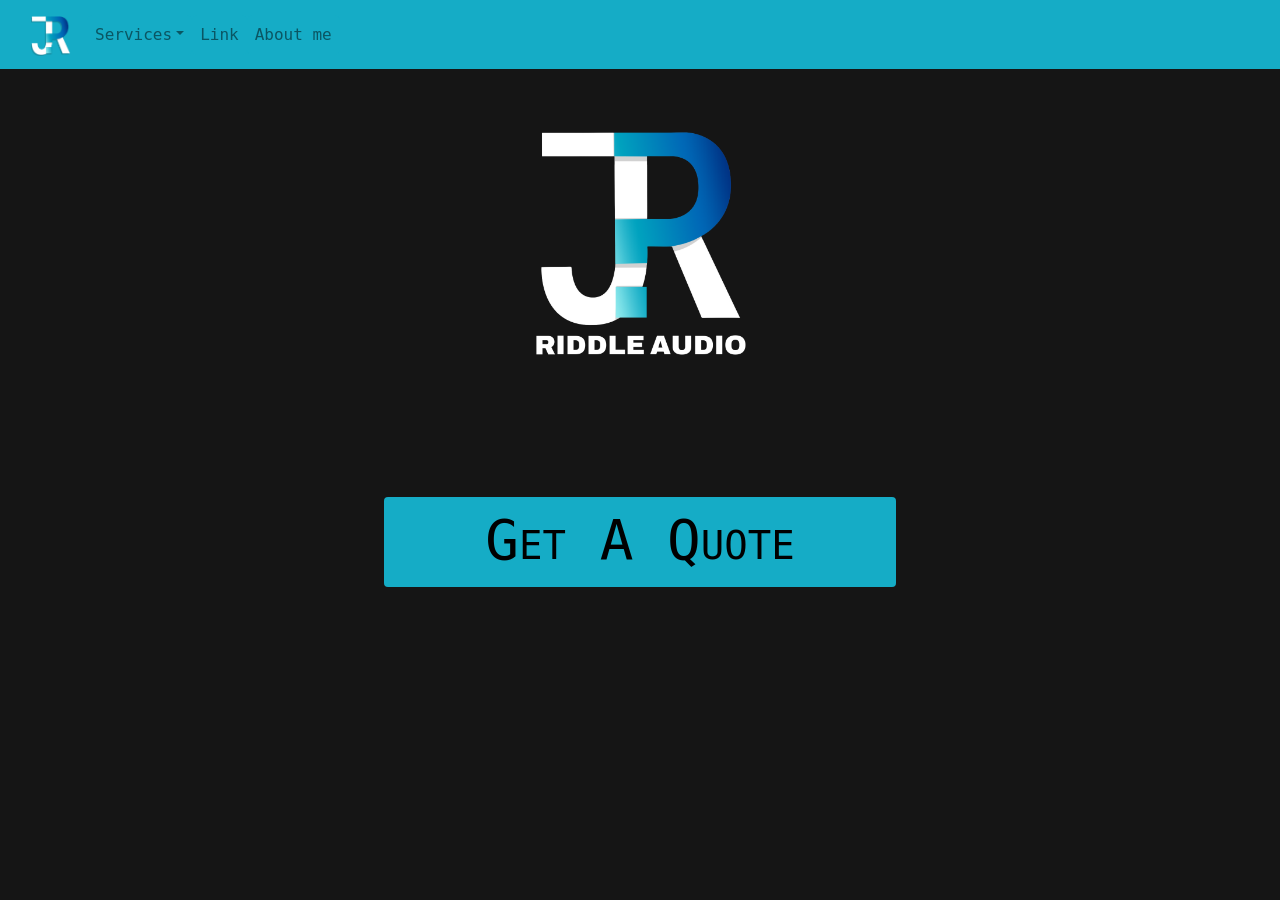
<file: index.html>
<!doctype html>
<html lang="en">
    <head>
        <script src="js/head.js"></script>
    </head>
    <body>
        <script src="js/nav.js"></script>
        <div class="home-logo stagger">
            <img src="assets\RA_Logo_Text_Transparent.png" alt="Riddle Audio Logo">
        </div>
        <div class = "riddle-secondary-bg">
            <div class="home-btn">
                <a class="btn quote-btn stagger" href="" role="button">Get A Quote</a>
            </div>
        </div>
    </body>
</html>
</file>
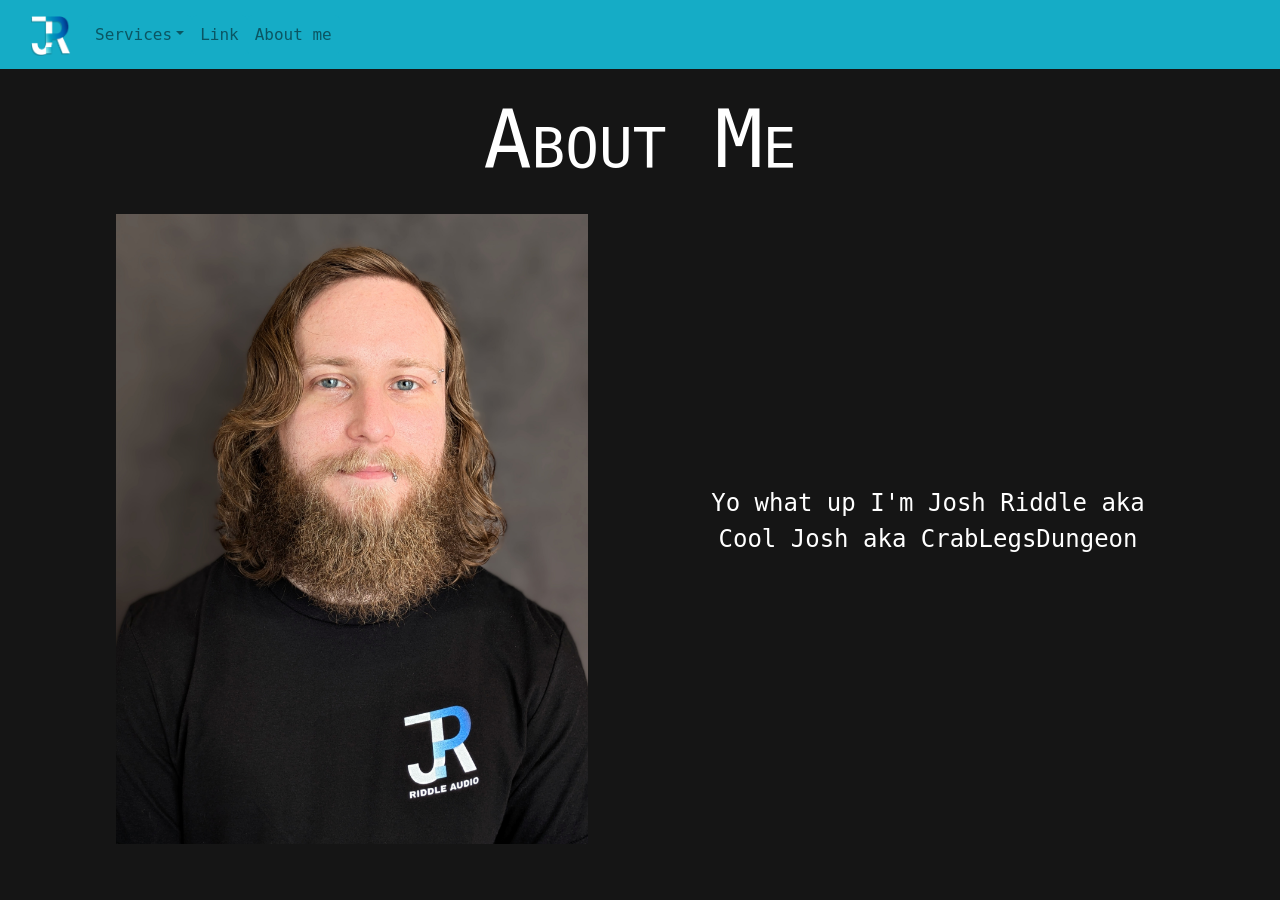
<file: aboutme.html>
<!doctype html>
<html lang="en">
    <head>
        <script src="js/head.js"></script>
    </head>
    <body>
        <script src="js/nav.js"></script>
        

        <div class = "page-title">
            <h1>About Me</h1>
        </div>
        <div class="flex">
            <div class = "abt-page-container ">
                <div class="headshot">
                    <img src="assets/Headshot_JoshRiddle.jpg">
                </div>
            </div>
            <div class="abt-page-container">   
                <p>Yo what up I'm Josh Riddle aka Cool Josh aka CrabLegsDungeon</p>    
            </div>
        </div>
    </body>
</html>
</file>
